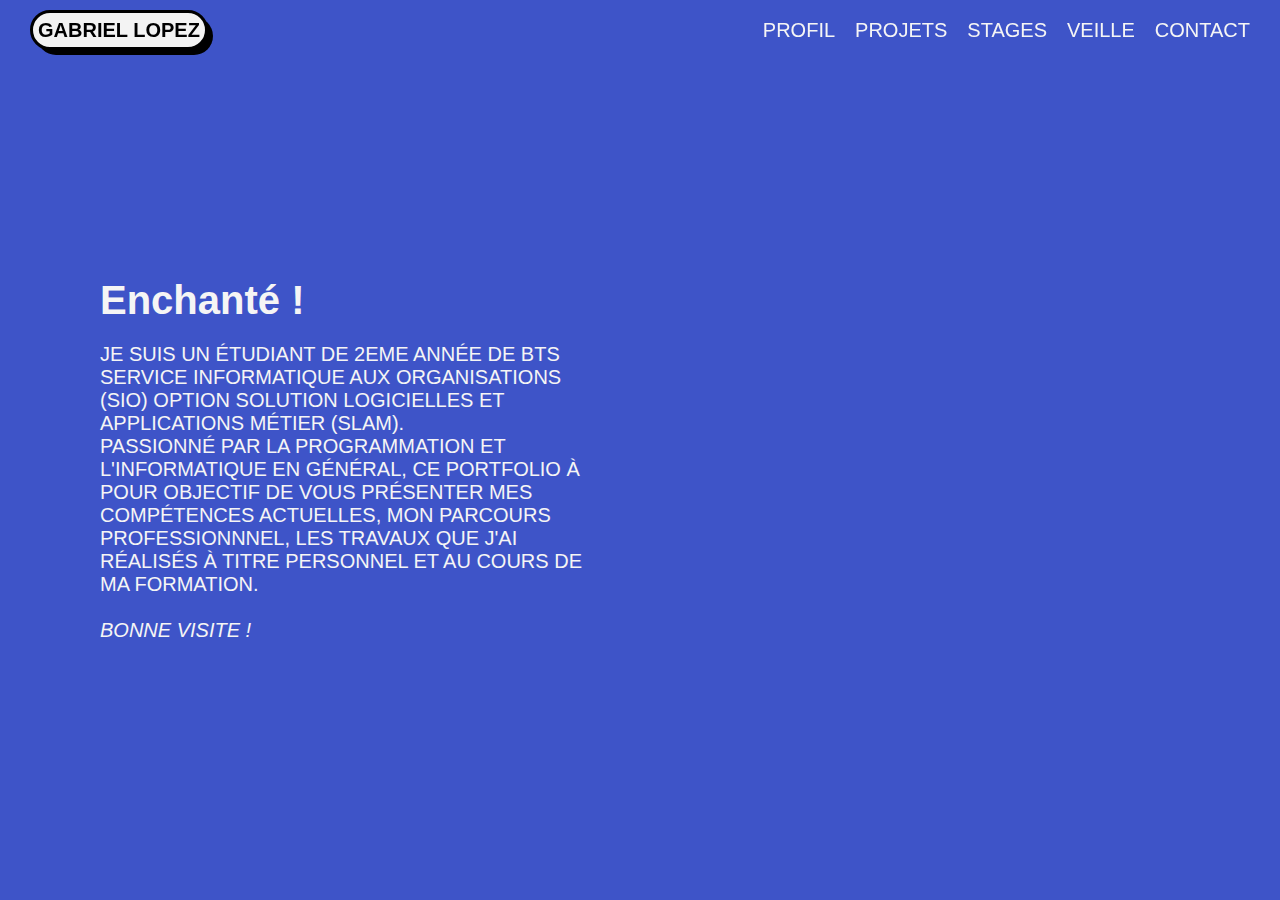
<file: index.html>
<!DOCTYPE html>
<html lang="en">
<head>
    <meta charset="UTF-8">
    <meta http-equiv="X-UA-Compatible" content="IE=edge">
    <meta name="viewport" content="width=device-width, initial-scale=1.0">
    <link rel="stylesheet" href="style.css">
    <link rel="stylesheet" href="nav.css">
    <link rel="stylesheet" href="scroll.css">
    <link rel="stylesheet" href="accueil.css">
    <link rel="stylesheet" href="profil.css">
    <link rel="stylesheet" href="projets.css">
    <link rel="stylesheet" href="contact_form.css">
    <link rel="stylesheet" href="competences.css">
    <link rel="stylesheet" href="stages.css">
    <title>Document</title>
</head>
<body>
    <!-- NAVBAR -->
    <nav>
        <div class="logo">
            <a href="#accueil">Gabriel LOPEZ</a> 
        </div>
        <div class="boutons">
            <a href="#profil" class="profil">profil</a>
            <a href="#projets" class="projets">projets</a>
            <a href="#stages" class="stages">stages</a>
            <a href="#veille" class="veille">veille</a>
            <a href="#contact" class="contact">contact</a>
        </div>
    </nav>
    <div class="scroll_container">
        <div class="scroll_area" id="accueil">
            <div class="container_homepage">
                <div class="homepage_text">
                    <!--
                    <h2 class="homepage_bienvenue">
                        Bienvenu dans mon Portfolio
                    </h2>
                    -->
                    <h1>
                        Enchanté !
                    </h1>
                    <p>
                        Je suis un étudiant de 2eme année de BTS Service Informatique aux Organisations (SIO) option Solution Logicielles et Applications Métier (SLAM). 
                        <br>Passionné par la programmation et l'informatique en général, ce portfolio à pour objectif de vous présenter mes compétences actuelles, mon parcours professionnnel,
                        les travaux que j'ai réalisés à titre personnel et au cours de ma formation.<br><br>
                        <em>Bonne visite !</em>
                    </p>
                </div>
                <!-- 
                <div class="homepage_img">
                   <img src="img/greeny.svg" alt=""> 
                </div>
                -->
            </div>
        </div>
        <div class="scroll_area" id="profil">
            <div class="container_profil">               
                <h1>Mon Profil</h1>
                <div class="profil_sections">
                    <div class="container_bts_sio">
                        <h2>BTS SIO</h2>
                        <p>
                            Je prépare un Brevet de Technicien Supérieur en Services Informatique aux Organisations (BTS SIO). 
                            J'ai choisi la spécialité Solution Logiciel et Applications Metier (SLAM), c'est à dire le développement 
                            car j'aime créer de nouvelles choses et résoudre des problémes, j'estime avoir un esprit logique et je considére
                            chaque problématique liée au développement comme une nouvelle enigme.
                        </p>
                    </div>
                    <div class="container_projet_pro">
                        <h2>Mon projet professionnel</h2>
                        <p>
                            Aprés mon BTS je souhaiterais m'orienter vers le développement Web Back-End, 
                            c'est a dire la partie masquée d'une application chargée du traitement des données, 
                            je m'intéresse particuliérement au développement avec le language Python car j'aimerais à terme travailler sur des projets en lien 
                            avec l'intelligence artificielle et le traitement massif de données.
                        </p>
                    </div>
                    <div class="container_experiences_pro">
                        <h2>Expériences professionnelles</h2>
                        <p>
                            Au cours de cette formation nous effectuons deux stages en entreprise de 5 semaines nous permettant de découvrir la vie en entreprise
                            et d'avoir l'occasion d'effectuer de nouvelles réalisations professionnelles.
                            Les réalisations professionnelles sont un ensembles de situation aux quelles nous sommes confrontés au cours de notre formation
                            et à travers les quelles nous développons un ensemble de compétences nécéssaires à notre futur emploi.
                        </p>
                        <a href="#realisations_pro">Voir la liste des réalisations professionnelles</a>
                    </div>
                </div>
            </div>
        </div>
        <div class="scroll_area" id="realisations_pro">
            <div class="conteneur_tableau">
                <div class="titre_tableau">
                    <h1>Compétences professionnelles</h1>
                    <p></p>
                </div>
                <div class="competences_body">
                    <div class="conteneur_competence_1">
                        <div class="competence_titre_1">
                            Gérer Le Patrimoine Informatique
                        </div>
                        <div class="competence_lib_1">Recenser et identifier les ressources numériques</div>
                        <div class="competence_lib_1">Exploiter des référentiels, normes et standards adoptés par le prestataire informatique</div>
                        <div class="competence_lib_1">Mettre en place et vérifier les niveaux d’habilitation associés à un service</div>
                        <div class="competence_lib_1">Vérifier les conditions de la continuité d’un service informatique</div>
                        <div class="competence_lib_1">Vérifier le respect des règles d’utilisation des ressources numériques</div>
                    </div>
                    <div class="conteneur_competence_2">
                        <div class="competence_titre_2">
                            Répondre Aux Incidents Et Aux Demandes D’assistance Et D’évolution
                        </div>
                        <div class="competence_lib_2">Collecter, suivre et orienter des demandes</div>
                        <div class="competence_lib_2">Traiter des demandes concernant les services réseau et système, applicatifs</div>
                        <div class="competence_lib_2">Traiter des demandes concernant les applications</div>
                    </div>
                    <div class="conteneur_competence_3">
                        <div class="competence_titre_3">
                            Développer La Présence En Ligne De L’organisation
                        </div>
                        <div class="competence_lib_3">Participer à la valorisation de l’image de l’organisation sur les médias numériques en tenant compte du cadre juridique et des enjeux économiques</div>
                        <div class="competence_lib_3">Référencer les services en ligne de l’organisation et mesurer leur visibilité.</div>
                        <div class="competence_lib_3">Participer à l’évolution d’un site Web exploitant les données de l’organisation.</div>
                    </div>
                    <div class="conteneur_competence_4">
                        <div class="competence_titre_4">
                            Travailler En Mode Projet
                        </div>
                        <div class="competence_lib_4">Analyser les objectifs et les modalités d’organisation d’un projet</div>
                        <div class="competence_lib_4">Planifier les activités</div>
                        <div class="competence_lib_4">Évaluer les indicateurs de suivi d’un projet et analyser les écarts</div>
                    </div>
                    <div class="conteneur_competence_5">
                        <div class="competence_titre_5">
                            Mettre À Disposition Des Utilisateurs Un Service Informatique
                        </div>
                        <div class="competence_lib_5">Réaliser les tests d’intégration et d’acceptation d’un service</div>
                        <div class="competence_lib_5">Déployer un service</div>
                        <div class="competence_lib_5">Accompagner les utilisateurs dans la mise en place d’un service</div>
                    </div>
                    <div class="conteneur_competence_6">
                        <div class="competence_titre_6">
                            Organiser Son Développement Professionnel
                        </div>
                        <div class="competence_lib_6">Mettre en place son environnement d’apprentissage personnel</div>
                        <div class="competence_lib_6">Mettre en œuvre des outils et stratégies de veille informationnelle</div>
                        <div class="competence_lib_6">Gérer son identité professionnelle</div>
                        <div class="competence_lib_6">Développer son projet professionnel</div>
                    </div>
                </div>
            </div> 
        </div>

        <!-- PROJETS / REALISATIONS PROFESSIONNELLES-->
        <div class="scroll_area"  id="projets">
           <div class="container_projets">
                <div class="titre_projets">
                    Mes Projets
                </div>
                <div class="body_projets">
                    <div class="body_projets_column column_projets_1">
                        <div class="body_projets_row projet1">
                            Facturation
                        </div>
                        <div class="body_projets_row projet2">
                            Festival 
                        </div>
                    </div>
                    <div class="body_projets_column column_projets_2">
                        <div class="body_projets_row projet3">
                            Parking 
                        </div>
                        <div class="body_projets_row projet4">
                           Personnel 
                        </div>
                    </div>
                </div>
           </div> 
        </div>
        <!-- STAGES EN ENTREPRISE -->
        <div class="scroll_area" id="stages">
            <div class="conteneur_stages">
                <h1>Stages en entreprise</h1>
                <h2><!--Sous titre optionnel --></h2>  
                <div class="stages_column">
                    <div class="stage_1">
                        <div class="stage_img">
                            <img src="img/logo_tisanes_fouche.jpg" alt="">
                        </div>
                        <div class="stage_contenu">
                             <div class="stage_texte">
                                Tisanes Fouché est une entreprise de vente d'infusions et compléments alimentaires par correspondance,
                                elle développe son propre logiciel de gestion avec l'aide de deux développeurs, le logiciel traitant des données
                                comptables, il doit être certifié NF525 afin d'être conforme a l'article 88 de la loi anti fraude à la TVA.
                            </div>
                             <div class="stage_bouton">
                                <a href="stage_tisanes.html">
                                    En savoir plus
                                </a>
                            </div>
                       </div>
                    </div>
                    <div class="stage_2">                            
                        <div class="stage_img">
                            <img src="img/a_venir.jpg" alt="">
                        </div>
                        <div class="stage_contenu">                           
                            <div class="stage_texte">
                                À venir !
                            </div>
                            <div class="stage_bouton">
                                En savoir plus
                            </div>
                       </div>
                    </div>
                </div>
            </div>
        </div>
        <!-- VEILLE TECHNOLOGIQUE -->
        <div class="scroll_area" id="veille">
            <div class="conteneur_veille">
                <h1>Veille Technologique</h1>
                <p></p>
            </div>
        </div>
        <!-- PAGE CONTACT -->
        <div class="scroll_area" id="contact">
           <div class="conteneur-contact"> 
                <div class="contact-form">
                    <h1>Me contacter</h1>
                    <p>Vous pouvez directement m'envoyer un mail avec ce formulaire ou à mon adresse <br><span class="email">glopez-dev@proton.me</span></p>
                    <form>
                        <div class="form-group">
                            <label for="firstname">Nom</label>
                            <input type="text" name="firstname" id="firstname" required class="form-element" placeholder="Dupont" />
                        </div>
                        <div class="form-group">
                            <label for="lastname">Prenom</label>
                            <input type="text" name="lastname" id="lastname" required class="form-element" placeholder="Michel" />
                        </div> 
                        <div class="form-group full">
                            <label for="email"> e-mail </label>
                            <input type="text" name="email" id="email" required class="form-element" placeholder="m.dupont@example.com" />
                        </div>
                        <div class="form-group full">
                            <label for="message">Que puis-je faire pour vous ?</label>
                            <textarea name="message" id="message" class="form-element" placeholder="J'aimerais discuter... "></textarea>
                        </div>
                        <div class="submit-group">
                            <input type="submit" value="ENVOYER" />
                        </div>
                    </form>
                </div>
            </div>  
            
        </div>
    </div>
</body>
</html>
</file>
<file: style.css>
/* PALETTE */

:root {
    /* Colors */
    --vert : #B5FF3F;
    --noir: #3E3D4D;
}

*{
    margin : 0;
    padding: 0;
    box-sizing : border-box;
    text-decoration: none;
    /*list-style: none;*/
}

html {
    font-size: 10px;
    font-family: Verdana, Geneva, Tahoma, sans-serif;
    background-color:  #3e54c8;
}

html::-webkit-scrollbar {
  display: none;
}

a, a:hover, a::after {
    color: inherit;
}
</file>
<file: nav.css>
/* BARRE DE NAVIGATION  */

/* Enlever le style par defaut des liens */
nav a, nav a:hover, nav a::after {
    color : inherit
}

nav {
    position: fixed;
    top: 0;
    left: 0;
    z-index: 100;

    width: 100%;
    height: 6rem;

    padding-left: 2rem;
    padding-right: 2rem;

    background-color: transparent;
    
    display: flex;
    flex-direction: row;
    justify-content: space-between;

    color: whitesmoke;
    font-size: 2rem;
    text-transform: uppercase;


}

/* Aligne le titre des boutons au centre de l'axe vertical */
nav > .logo, .boutons > a {
    display: flex;
    flex-direction: column;
    justify-content: center;
}

.boutons {
    display: flex;
    flex-direction: row;
    justify-content: space-around;
}

.boutons > a {
    margin: 1rem;

    text-transform: uppercase;
}

.logo {
    padding: .125em .25em;
    margin: 0.5em;

    font-weight: 900;
    color: #000000;
    background-color: #f3f3f3;

    border: 0.18em solid #000000;
    box-shadow: 6px 6px 0px -1px #000000;
    border-radius: 1em; 
}
</file>
<file: scroll.css>
/* EFFET DE SCROLLING ENTRE LES PAGES */

/* Hide scrollbar for Chrome, Safari and Opera */
.scroll_container::-webkit-scrollbar {
  display: none;
}

.scroll_container, .scroll_area {
    width: 100%;
    font-size: 5rem;
    height: 100vh;
    margin: -1 auto;
}

.scroll_container {
    scroll-behavior: smooth; 
    overflow: auto;
    scroll-snap-type: y mandatory;
    /* Hide scrollbar for IE, Edge and Firefox */
    -ms-overflow-style: none;  /* IE and Edge */
    scrollbar-width: none;  /* Firefox */
}


.scroll_area {
        scroll-snap-align: center;
    display: flex;
    align-items: center;
    justify-content: center;
    background-color: #3e54c8;
    color: whitesmoke;
}

#accueil {
}

#profil {
}

#competences {
}

#projets {
}

#contact {

}
</file>
<file: accueil.css>
/* INTRODUCTION */

.container_homepage {
    width: 100%;
    height: 80%;
    margin-left: 10rem;
    margin-right: 10rem;

    display: flex;
    flex-direction: row;
    justify-content: space-between;
    align-items: center;

}

.homepage_text {
    width: auto;
    max-width: 45%;
    height: fit-content;

    display: flex;
    flex-direction: column;
    justify-content: center;

    font-size: 1.6rem;
}

.homepage_img {
    max-width: 45%;
    width: 30rem;
    height: auto;

    display: flex;
    flex-direction: column;
    align-items: center;
    justify-content: center;
}

.homepage_img > img {
    width: 100%;
    height: auto;
}

.homepage_text > h1 {
    margin: .5em 0;

    font-size: 4rem;
    text-align: left;
    text-transform: capitalize;
}

.homepage_text > h2 {
    font-size: 1.2rem;

    width: fit-content;

    padding: 0.5rem;

    border-style: solid;
    border-width: 1px;
    border-color: black; 
    border-radius: 0.5em;
}

.homepage_text p {
    text-transform: uppercase;
    font-size: 2rem;
}
</file>
<file: profil.css>
#profil {
    font-size: 2rem;
}

.container_profil {
    width: 100%;
    margin-left: 10rem;
    margin-right: 10rem;

}

.container_profil h1 {
    margin-bottom: 5rem;
    text-align: center;
    text-transform: uppercase;
    color: white;
}

.profil_sections {
    display: flex;
    flex-direction: row;
    justify-content: space-around;
}

.profil_sections div {
    width: 31%;

    padding: 3rem;
    background-color:  #F3F3F3;
    color: black;
    
    border: 0.25em solid #000000;
    border-radius: 1.5rem;

    box-shadow: 12px 12px 0px -1px #000000;
}

.profil_sections h2 {
    margin-bottom: 2rem;
    display: flex;
    justify-content: center;
}

.profil_sections p {
    text-align: justify;
    font-weight: 500;
    font-size: 2.25rem;
}

.container_experiences_pro {
    display: flex;
    flex-direction: column;
    justify-content: center;
    align-items: center;
}

.container_experiences_pro a {
    padding: .5em 1em;
    margin: 0.25em;
    margin-top: 2rem;

    font-size: 1em;
    font-weight: 200;

    color: whitesmoke;
    background-color:  #3e54c8;

    border: 0.18em solid #000000;
    box-shadow: 6px 6px 0px -1px #000000;
    border-radius: 1em;

    transition: 0.5s;
}

.container_experiences_pro a:hover 
{
    background-color: #EDFF28;
    color: #000000;
    font-weight: 500;
    transform: translateY(5px) translateX(3px);
    box-shadow: 3px 3px 0px -1px #000000;
}
</file>
<file: projets.css>
.titre_projets
{
    font-size: 4rem;
    font-weight: bold;
    color: whitesmoke;

    text-transform: uppercase;
    text-align: center;

    margin: 2rem 0;
}

.container_projets
{
    width: 100%;
    margin: 0 10rem;
}

.body_projets 
{
    width: 100%;

    display: flex;
    flex-direction: row;
    justify-content: space-evenly;
}


.body_projets_column
{
    width: 100%;

    display: flex;
    flex-direction: column;
    justify-content: space-around;
    align-items: center;

    color: #000000;
}

.column_projets_1 > div
{
    translate: 10rem;
}

.column_projets_2 > div
{
    translate: -10rem;
}

.body_projets_row
{
    width: 50rem;
    height: 30vh;
    background-color: whitesmoke;

    margin: 1rem ;
    border: 0.25em solid #000000;
    border-radius: 1.5rem;

    box-shadow: 12px 12px 0px -1px #000000;

    margin: 2rem;
}
</file>
<file: contact_form.css>
/* FORMULAIRE DE CONTACT */

.conteneur-contact {
    font-size: 2.2rem;
    min-height: 100vh;
    padding-top: 20rem;
    background-image: linear-gradient(175deg, #EEE 50%,);
}

/* project-container */
.contact-form {
    max-width: 1280px;
    margin: 0 auto;
    padding-left: 3.2rem;
    padding-right: 3.2rem;
}

@media (min-width: 768px)
{
    .contact-form
    {
        padding-left: 64px;
        padding-right: 64px;
    }
}

@media (min-width: 1024px)
{
    .contact-form
    {
        padding-left: 128px;
        padding-right: 128px;
    }
}

.contact-form h1 {
    text-transform: uppercase;
    text-align: center;
    margin-bottom: 16px;
}

.contact-form p 
{
    font-size: 18px;
    line-height: 1.5;
    margin-bottom: 2rem;

    text-transform: uppercase;
    text-align: center;
}

.email 
{
    padding: .125em;
    margin-top: 5rem;

    color: #000000;
    font-weight: bold;
    background-color: #EDFF28;
    box-shadow: 6px 6px 0px -1px #000000;
}

form 
{
    display: grid;
    grid-template-columns: 1fr;
    gap : 16px;
    
    color: #666;
    background-color: #FFF;
    padding: 32px;
    
    border: 0.25em solid #000000;
    border-radius: 1.5rem;
    box-shadow: 12px 12px 0px -1px #000000;
}

@media (min-width: 768px) 
{
    form
    {
        grid-template-columns: repeat(2, 1fr);
    }
}

.form-group 
{
    display: block;
    margin-bottom: 4px;
    color: #887;
    font-size: 13px;      
}

.full
{
    grid-column: 1 / -1;
}

.form-element
{
    appearance: none;
    outline: none;
    border: none;

    display: block;
    width: 100%;

    border-radius: 8px;
    padding: 12px;
    background-color: #F3F3F3;
    transition: 0.4s;

}
/*
.form-element:focus
{
    box-shadow: 0px 0px 6px rgba(0,0,0,0.2);
    background-color: #f3f3f3;
}
*/
textarea 
{
    resize: none;
    min-height: 100px;
}

.submit-group 
{
    grid-column: 1/-1;
    text-align: right;
}

input[type="submit"]
{
    appearance: none;
    border: none;
    outline: none;
    background: none;
    background-color: #6e73cc;

    padding: 12px 16px;

    border-radius: 8px;
    color: whitesmoke;
    cursor: pointer;

    border: 0.18em solid #000000;
    box-shadow: 6px 6px 0px -1px #000000;
    border-radius: 1em;

    transition: 0.5s;
}

.submit-group input:hover
{

    background-color: #4e54c8;
    color: #F3F3F3;
    font-weight: 500;
    transform: translateY(5px) translateX(3px);
    box-shadow: 3px 3px 0px -1px #000000;
}
</file>
<file: competences.css>
.titre_tableau {
    margin-bottom: 2em;
    text-align: center;
    text-transform: uppercase;
    translate: -50px;
}

.conteneur_tableau 
{
    margin: 0 10rem;
    font-size: 2rem;
}

.competences_body 
{
    display: flex;
    flex-direction: row;
    justify-content: space-around;
}

.conteneur_competence_1 div , .conteneur_competence_2 div, .conteneur_competence_3 div, 
.conteneur_competence_4 div, .conteneur_competence_5 div, .conteneur_competence_6 div
{
    padding: 2rem;
    text-align: center;
    font-size: .9em;
    color: #000000;
    font-weight: bold;
}

.competences_body > div 
{
    margin: 1rem ;
    border: 0.25em solid #000000;
    border-radius: 1.5rem;

    box-shadow: 12px 12px 0px -1px #000000;
}

.competences_body > div > div 
{
    border-bottom: 5px solid black;
}

.conteneur_competence_1:last-child
{
    border-bottom: 0px solid transparent;
}

.conteneur_competence_2, .conteneur_competence_3, .conteneur_competence_4, .conteneur_competence_5, .conteneur_competence_6
{
    height: fit-content;
}

.competence_titre_1
{
    background-color: #FD0098;
}

.competence_lib_1 {
    background-color: #FD0098;
}

.competence_titre_2
{
    background-color: #EDFF28;
}

.competence_lib_2
{
    background-color: #EDFF28;
}

.competence_titre_3
{
    background-color: #28FFA6;
}

.competence_lib_3
{
    background-color: #28FFA6;
}

.competence_titre_4 
{
    background-color: #FD0098;
}

.competence_lib_4 
{
    background-color: #FD0098;
}

.competence_titre_5 
{
    background-color: #EDFF28;
}

.competence_lib_5
{
    background-color: #EDFF28;
}

.competence_titre_6
{
    background-color: #28D786;
}

.competence_lib_6
{
    background-color: #28FFA6;
}

.competences_body > div > div:first-child
{
    text-transform: uppercase;
    border-radius: 1.4rem 1.4rem 0 0;
}
</file>
<file: stages.css>
/* FEUILLE DE STYLE DES STAGES */

.conteneur_stages
{
    width: 100%;
    margin: 10rem;
}

.conteneur_stages  h1 
{
    margin-bottom: 2rem;
    text-transform: uppercase;
    text-align : center;

    color: white;
    font-size: 4rem;
}

.conteneur_stages h2{
    font-size: 2rem;
}

.stages_column
{
    width: 100%;

    display: flex;
    flex-direction: column;
    justify-content: space-around;
    align-items: center;
}

.stages_column > div 
{
    width: 100rem;
    height: auto ;

    padding-bottom: 1rem;

    background-color: white;
    
    border: 0.25em solid #000000;
    border-radius: 1.5rem;

    box-shadow: 12px 12px 0px -1px #000000;

    display: flex;
    flex-direction: row;
    align-items: center;
}

.stage_contenu
{
    display: flex;
    flex-direction: column;
    justify-content: space-between;
    align-items: center;
}

.stage_1
{
    margin-bottom: 4rem;
}

.stages_column img 
{
    margin: 2rem;

}

.stage_1 img, .stage_2 img 
{
    width: 30rem;
}

.stage_1 .stage_texte, .stage_2 .stage_texte
{
    margin-top: 5.5rem;
    margin-left: 1rem;
    margin-right: 2rem;
    margin-bottom: 2rem;
    color: #000000;
    font-size: 2rem;
    font-weight: 500;

    text-align: justify;
}

.stages_column .stage_bouton
{
    width: fit-content;

    padding: .5em 1em;
    margin: 0.25em 2rem 0.25em ;

    text-align: center;

    color: #000000;
    font-size: 1.5rem;
    font-weight: 500;
    
    border: 0.18em solid #000000;
    box-shadow: 6px 6px 0px -1px #000000;
    border-radius: 1em;
}

.stage_1 .stage_bouton
{
    align-self: left;
    color: #F3F3F3;
    background-color: #6e73cc;
    transition: 0.5s;
}

.stage_2 img 
{
    border: .5rem solid #000000;
    border-radius: .25em;
}

.stage_2 .stage_bouton
{
    color: #F3F3F3;
    background-color: #6e73cc;
    transition: 0.5s;
}

.stage_bouton:hover
{
    background-color: #4E54C8;
    color: #F3F3F3;
    font-weight: 500;
    transform: translateY(5px) translateX(3px);
    box-shadow: 3px 3px 0px -1px #000000;
}
</file>
